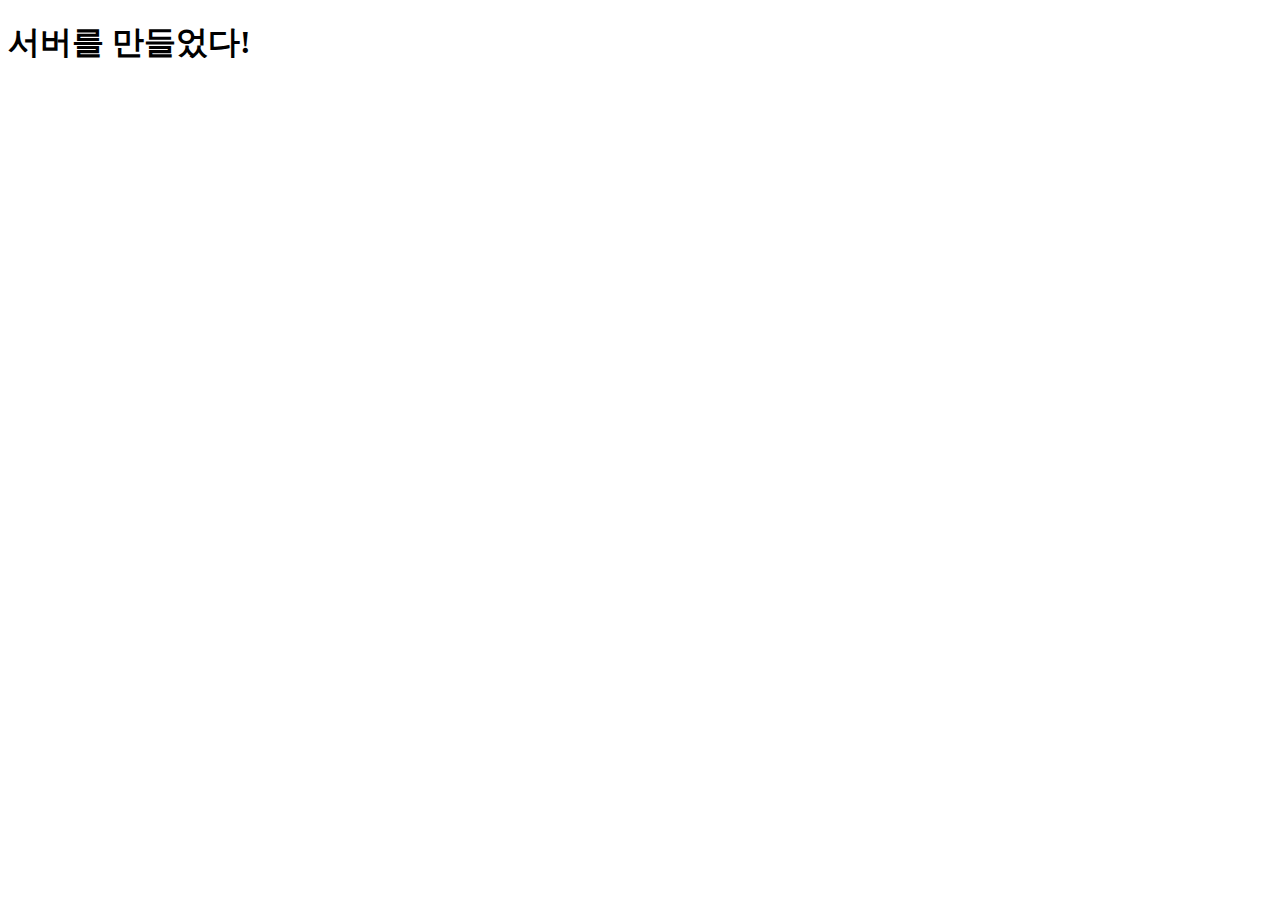
<file: Flask/projects/prac/templates/index.html>
<!DOCTYPE html>
<html lang="en">
<head>
    <meta charset="UTF-8">
    <meta name="viewport" content="width=device-width, initial-scale=1.0">
    <script src="https://ajax.googleapis.com/ajax/libs/jquery/3.4.1/jquery.min.js"></script>
    <title>Document</title>
</head>
<body>
    <h1>서버를 만들었다!</h1>
</body>
</html>
</file>
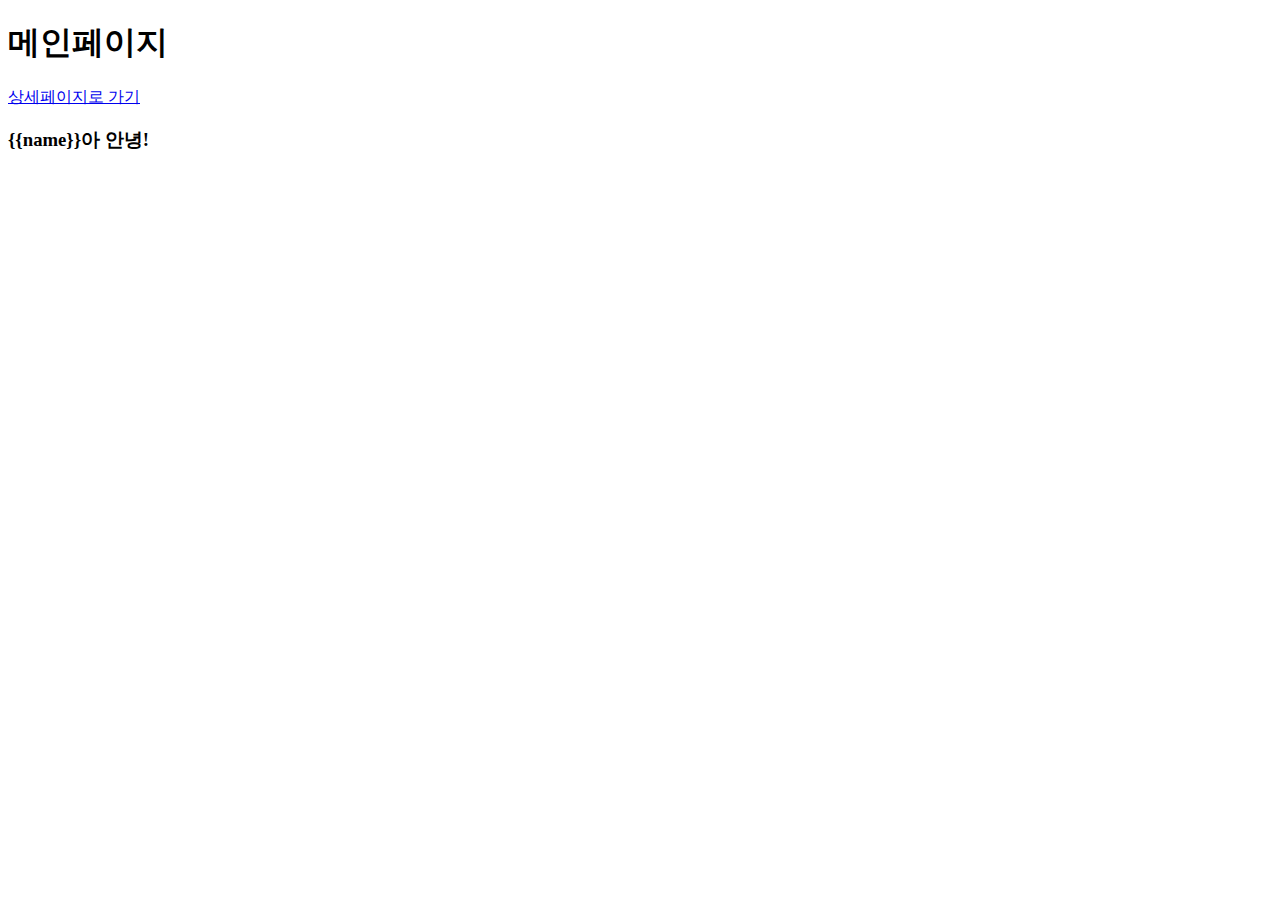
<file: sparta_plus/project02/prac/templates/index.html>
<!DOCTYPE html>
<html lang="en">
<head>
    <meta charset="UTF-8">
    <title>Title</title>
</head>
<body>
    <h1>메인페이지</h1>
    <a href="/detail">상세페이지로 가기</a>
    <h3>{{name}}아 안녕!</h3>
</body>
</html>
</file>
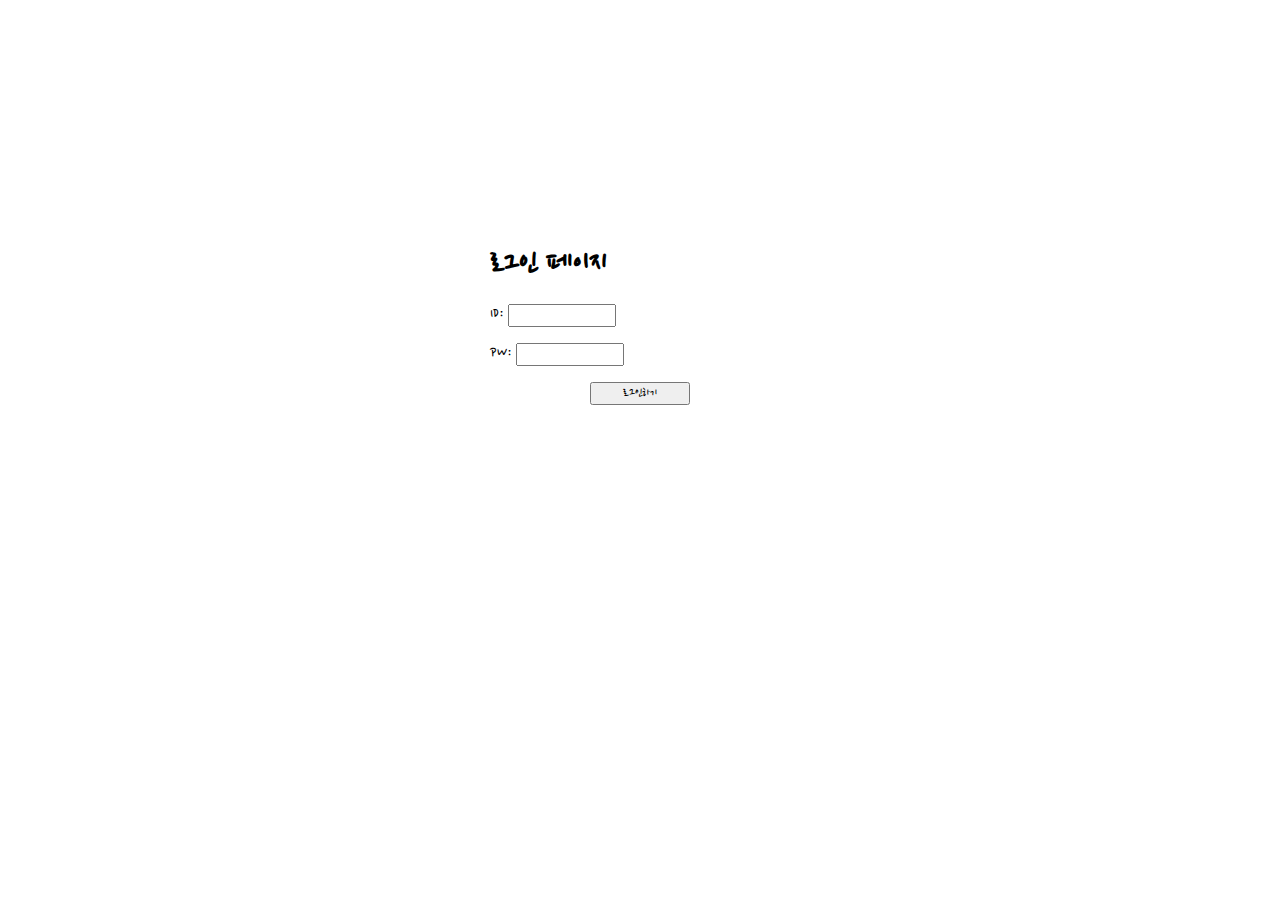
<file: Flask/frontEnd/01_login.html>
<!DOCTYPE html>
<html lang="en">
<head>
    <meta charset="UTF-8">
    <title>로그인페이지</title>
    <link rel="preconnect" href="https://fonts.googleapis.com">
    <link rel="preconnect" href="https://fonts.gstatic.com" crossorigin>
    <link href="https://fonts.googleapis.com/css2?family=Nanum+Pen+Script&display=swap" rel="stylesheet">
    <style>
        * {
            font-family: 'Nanum Brush Script', cursive;
            font-family: 'Nanum Pen Script', cursive;
        }

        .mytitle {
            width: 300px;
            height: 200px;
            color: white;
            text-align: center;
            background-image: url("https://www.ancient-origins.net/sites/default/files/field/image/Agesilaus-II-cover.jpg");
            background-size: cover;
            background-position: center;

            border-radius: 10px;

            padding-text-outline: 20px;
        }

        .wrap {
            width: 300px;
            margin: auto;
        }

        .mybtn {
            width: 100px;
            margin: auto;
            display: block;
        }
    </style>
</head>
<body>
<div class="wrap">
    <div class="mytitle">
        <h1>로그인 페이지</h1>
        <h5>아이디, 패스워드를 입력</h5>
    </div>
    <h1>로그인 페이지</h1>
    <p>ID: <input type="text"/></p>
    <p>PW: <input type="text"/></p>
    <button class="mybtn">로그인하기</button>
</div>
</body>
</html>
</file>
